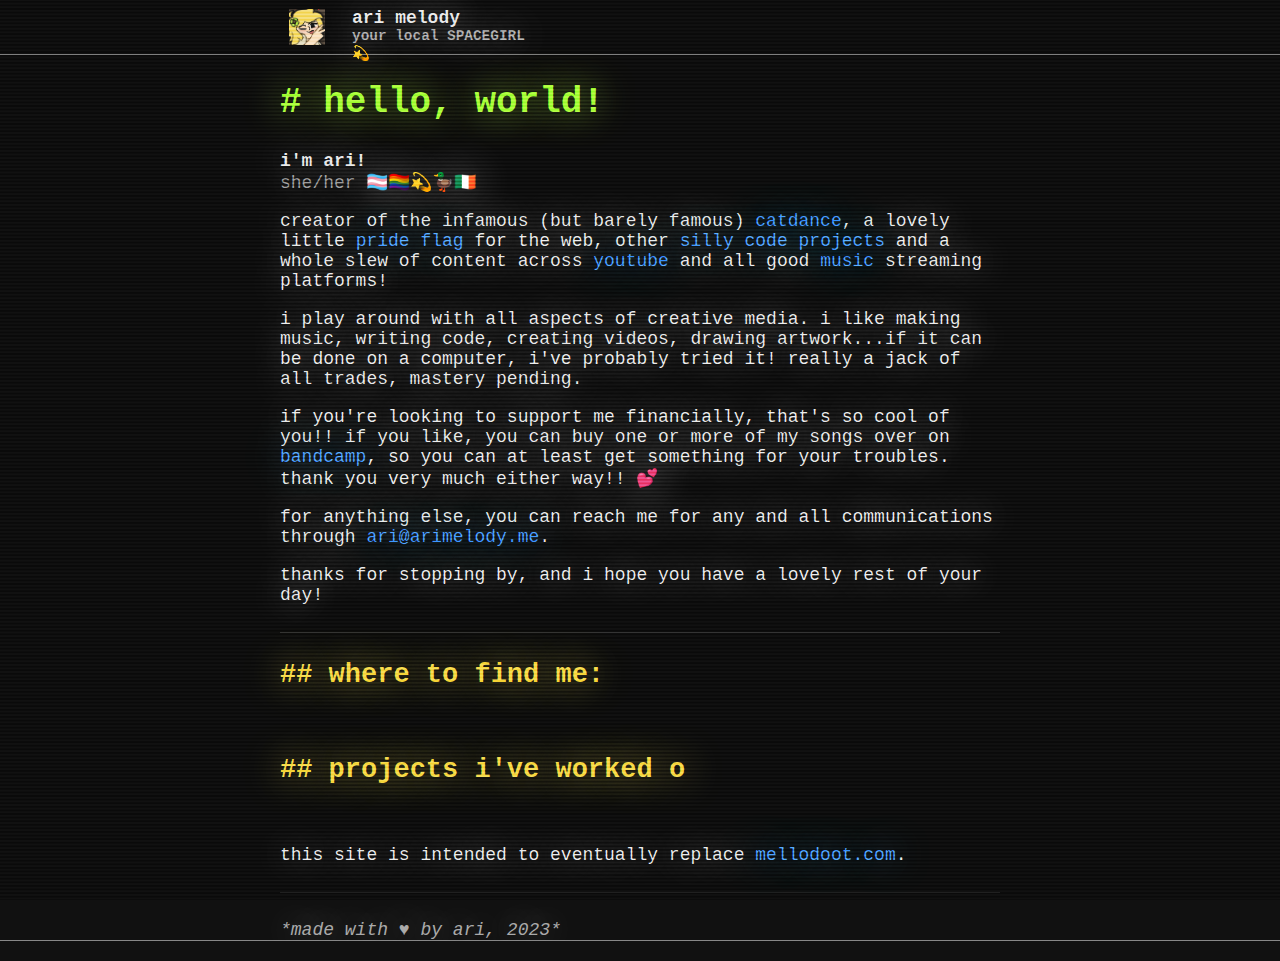
<file: public/index.html>
<!DOCTYPE html>
<html lang="en"><head>
<meta http-equiv="content-type" content="text/html; charset=UTF-8">
        <meta charset="UTF-8">
        <meta http-equiv="X-UA-Compatible" content="IE=edge">
        <meta name="viewport" content="width=device-width, initial-scale=1.0">

        <title>ari melody 💫</title>
        <link rel="shortcut icon" href="img/favicon.png" type="image/x-icon">

        <meta property="og:title" content="ari melody">
        <meta property="og:type" content="website">
        <meta property="og:url" content="www.arimelody.me">
        <meta property="og:image" content="https://www.arimelody.me/img/favicon.png">
        <meta property="og:site_name" content="ari melody">
        <meta property="og:description" content="home to your local SPACEGIRL 💫">

        <link rel="stylesheet" href="style/main.css">

        <script src="script/main.js" defer="defer"></script>
        <link rel="me" href="https://wetdry.world/@ari">

<body>
        <header>
		<div id="header">
			<img src="img/favicon.png" id="header-icon" width="100" height="100">
			<div id="header-text">
				<h1>ari melody</h1>
				<h2>your local SPACEGIRL 💫</h2>
			</div>
			<ul>
				<li>
					<a href="/" target="_blank">home</a>
				</li>
				<li>
					<a href="https://mellodoot.com/music" target="_blank">music</a>
				</li>
				<li>
					<a href="https://github.com/mellodoot/arimelody.me" target="_blank">source</a>
				</li>
				<li>
					<!-- coming later! -->
					<a class="inactive" title="coming later!">blog</a>
				</li>
				<li>
					<!-- coming later! -->
					<a class="inactive" title="coming later!">art</a>
				</li>
			</ul>
		</div>
        </header>

        <main>
                <h1>
                        # hello, world!
                </h1>

		<p>
		<strong>i'm ari!</strong>
		<br>
		<small>she/her 🏳️‍⚧️🏳️‍🌈💫🦆🇮🇪</small>
		</p>
		<p>
		creator of the infamous (but barely famous) <a href="https://catdance.xyz" target="_blank">catdance</a>, a lovely little <a href="https://github.com/mellodoot/prideflag" target="_blank">pride flag</a> for
		the
		web, other <a href="https://github.com/mellodoot?tab=repositories" target="_blank">silly
			code
			projects</a> and a whole slew of content across <a href="https://youtube.com/mellodoot" target="_blank">youtube</a> and all good <a href="https://mellodoot.com/music" target="_blank">music</a> streaming platforms!
		</p>
		<p>
		i play around with all aspects of creative media. i like making music, writing code,
		creating
		videos, drawing artwork...if it can be done on a computer, i've probably tried it!
		really a jack
		of all trades, mastery pending.
		</p>
		<p>
		if you're looking to support me financially, that's so cool of you!! if you like, you
		can buy
		one or more of my songs over on <a href="https://mellodoot.bandcamp.com" target="_blank">bandcamp</a>, so you can at least get something for your
		troubles. thank
		you very much either way!! 💕
		</p>
		<p>
		for anything else, you can reach me for any and all communications through <a href="mailto:ari@arimelody.me">ari@arimelody.me</a>.
		</p>
		<p>
		thanks for stopping by, and i hope you have a lovely rest of your day!
		</p>

		<hr>
		
		<h2>
			## where to find me:
		</h2>
		<ul class="links">
			<li>
				<a href="https://youtube.com/@mellodoot" target="_blank">youtube</a>
			</li>
			<li>
				<a href="https://mellodoot.tumblr.com" target="_blank">tumblr</a>
			</li>
			<li>
				<a href="https://twitch.tv/mellodoot" target="_blank">twitch</a>
			</li>
			<li>
				<a href="https://sptfy.com/mellodoot" target="_blank">spotify</a>
			</li>
			<li>
				<a href="https://soundcloud.com/arimelody" target="_blank">soundcloud</a>
			</li>
			<li>
				<a href="https://github.com/mellodoot" target="_blank">github</a>
			</li>
		</ul>

		<h2>
			## projects i've worked on:
		</h2>
		<ul class="links">
			<li>
				<a href="https://catdance.xyz" target="_blank">catdance</a>
			</li>
			<li>
				<a href="https://github.com/mellodoot/sandblock" target="_blank">sandblock</a>
			</li>
			<li>
				<a href="https://github.com/mellodoot/prideflag" target="_blank">pride flag</a>
			</li>
			<li>
				<a href="https://github.com/mellodoot/ipaddrgen" target="_blank">ipaddrgen</a>
			</li>
			<li>
				<a href="https://impact.mellodoot.com/" target="_blank">impact meme</a>
			</li>
		</ul>

                <p>
                        this site is intended to eventually replace
                        <a href="https://mellodoot.com/" target="_blank">mellodoot.com</a>.
                </p>

		<hr>

                <small><em>*made with ♥ by ari, 2023*</em></small>
        </main>

        <footer>
        </footer>

	<div id="overlay"></div>

</body></html>
</file>
<file: public/style/main.css>
:root {
        --primary: #b7fd49;
        --secondary: #f8e05b;
        --tertiary: #f788fe;
	--links: #5eb2ff;
}

body {
	margin: 0;
	padding: 0;
	background: #111;
	color: #eee;
	font-family: monospace;
	font-size: 18px;
	text-shadow: 0 0 2em;
	scroll-behavior: smooth;
}

header {
	border-bottom: 1px solid #888;
}

#header {
	width: min(calc(100% - 4rem), 720px);
	height: 3em;
	margin: auto;
	display: flex;
	flex-direction: row;
	gap: 1em;
	padding: 0 1em;
}

img#header-icon {
	width: 2em;
	height: 2em;
	margin: .5em;
	display: block;
}

#header-text {
	width: 11em;
	display: flex;
	flex-direction: column;
	justify-content: center;
}

#header-text h1 {
	margin: 0;
	font-size: 1em;
}

#header-text h2 {
	height: 1.2em;
	line-height: 1.2em;
	margin: 0;
	font-size: .8em;
	color: #bbb;
}

header ul {
	margin: 0;
	padding: 0;
	display: flex;
	flex-direction: row;
	gap: .5em;
	/* overflow-x: scroll; */
	align-items: center;
}

header ul li {
	list-style: none;
}

header ul li a,
header ul li span {
	padding: .2em .5em;
	border: 1px solid var(--links);
	color: var(--links);
	border-radius: 2px;
	background-color: transparent;
	transition-property: color, border-color, background-color;
	transition-duration: .2s;
	animation-delay: 0s;
	animation: list-item-fadein .2s forwards;
	opacity: 0;
}

header ul li span {
	color: #aaa;
	border-color: #aaa;
	cursor: default;
	text-decoration: none !important;
}

header ul li a:hover {
	color: #eee;
	border-color: #eee;
	background-color: var(--links) !important;
	text-decoration: none;
}

main {
	width: 	min(calc(100% - 4rem), 720px);
	min-height: calc(100vh - 10.3rem);
	margin: auto;
}

main h1 {
	line-height: 3rem;
        color: var(--primary);
}

main h2 {
        color: var(--secondary);
}

main h3 {
        color: var(--tertiary);
}

a {
        color: var(--links);
        text-decoration: none;
}

a:hover {
        text-decoration: underline;
}

small {
	font-size: 1em;
	color: #aaa;
}

span.newchar {
        animation: newchar 0.25s;
}

@keyframes newchar {
        from {
                background: #fff8;
        }
}

span.hide {
        display: none;
}

h1:hover span.hide {
        display: initial;
        opacity: 0.1;
}

div#me_irl {
        width: fit-content;
        height: fit-content;
        border: 2px solid white;
}

div#me_irl img {
        display: block;https://discord.gg/PSyTZDt
}

div#me_irl::before {
        content: "";
        position: absolute;
        width: 104px;
        height: 104px;
        transform: translate(2px, 2px);
        background-image: linear-gradient(to top right,
                        var(--primary),
                        var(--secondary));
        z-index: -1;
}

h1,
h2,
h3,
h4,
h5,
h6,
p,
small,
blockquote {
        transition: background-color 0.1s;
}

main h1:hover,
main h2:hover,
main h3:hover,
main h4:hover,
main h5:hover,
main h6:hover,
main p:hover,
main small:hover,
main blockquote:hover {
        background-color: #fff2;
}

blockquote {
	margin: 1rem 0;
	padding: 0 2.5rem;
	cursor: pointer;
}

hr {
	text-align: center;
	line-height: 0px;
	border-width: 1px 0 0 0;
	border-color: #888f;
	margin: 1.5em 0;
	overflow: visible;
}

ul.links {
	display: flex;
	gap: 1em .5em;
	flex-wrap: wrap;
}

ul.links li {
	list-style: none;
}

ul.links li a {
	padding: .2em .5em;
	border: 1px solid var(--links);
	color: var(--links);
	border-radius: 2px;
	background-color: transparent;
	transition-property: color, border-color, background-color;
	transition-duration: .2s;
	animation-delay: 0s;
	animation: list-item-fadein .2s forwards;
	opacity: 0;
}

ul.links li a:hover {
	color: #eee;
	border-color: #eee;
	background-color: var(--links) !important;
	text-decoration: none;
	box-shadow: 0 0 1em var(--links);
}

@keyframes list-item-fadein {
	from {
		opacity: 1;
                background: #fff8;
	}

	to {
		opacity: 1;
		background: transparent;
	}
}

footer {
	border-top: 1px solid #888;
}

#footer {
	width: 	min(calc(100% - 4rem), 720px);
	margin: auto;
	padding: 2rem 0;
        color: #aaa;
}

@keyframes overlay-flicker {
	from {
		opacity: .5;
	}
	to {
		opacity: .6;
	}
}

@keyframes overlay-scroll {
	from {
		background-position-y: 0;
	}
	to {
		background-position-y: .2em;
	}
}

#overlay {
	position: fixed;
	top: 0;
	left: 0;
	width: 100vw;
	height: 100vh;
	background-image: linear-gradient(180deg, rgba(0,0,0,0) 15%, rgb(0, 0, 0) 40%, rgb(0, 0, 0) 60%, rgba(0,0,0,0) 85%);
	background-size: 100vw .2em;
	background-repeat: repeat;
	opacity: .5;
	pointer-events: none;
	animation: linear .05s infinite alternate overlay-flicker;
	mix-blend-mode: overlay;
}

@media screen and (max-width: 520px) {
	#header-text {
		display: none;
	}
}
</file>
